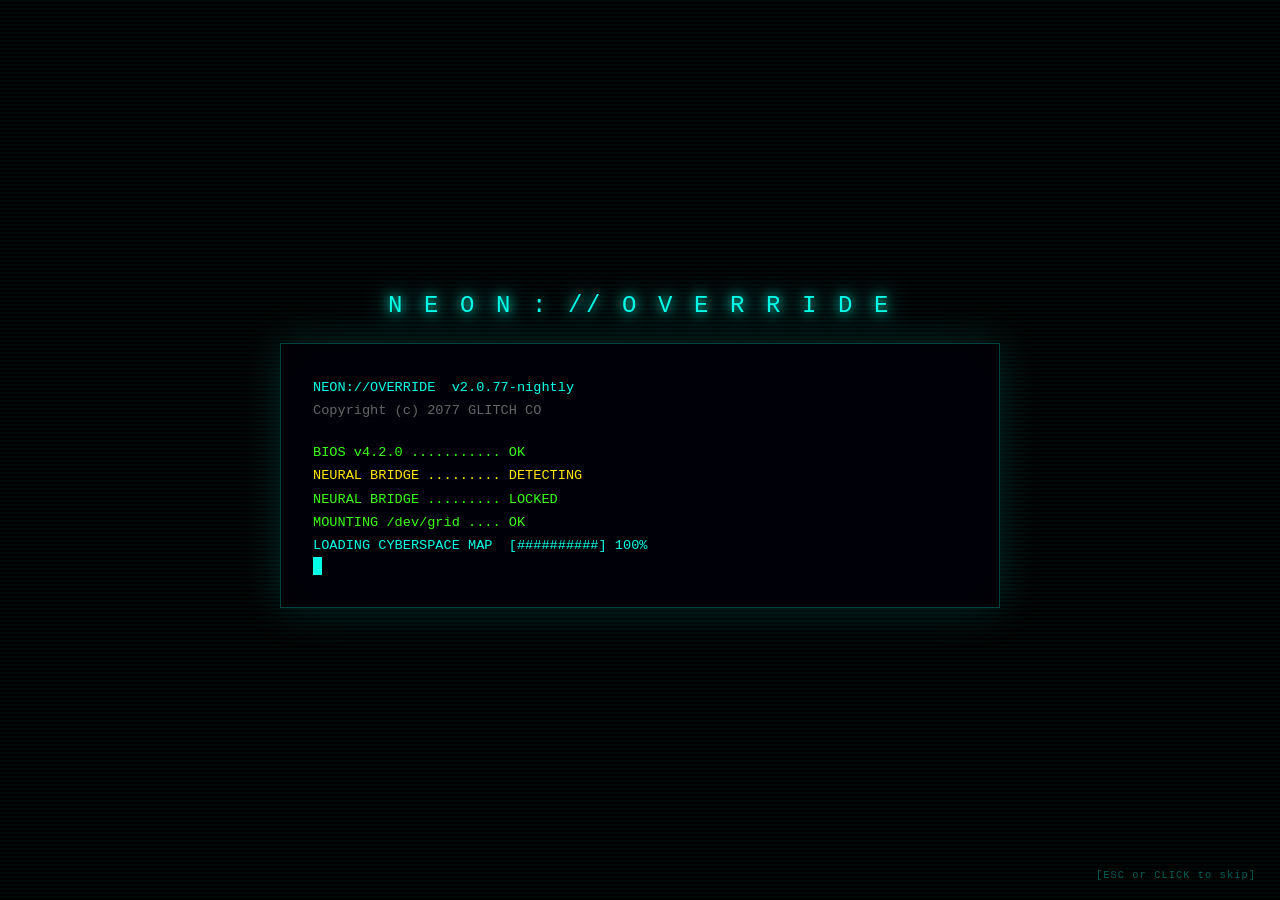
<file: game/index.html>
<!DOCTYPE html>
<html lang="en">
<head>
  <meta charset="UTF-8">
  <meta name="viewport" content="width=device-width, initial-scale=1.0">
  <title>NEON://OVERRIDE</title>
  <style>
    *, *::before, *::after { box-sizing: border-box; margin: 0; padding: 0; }

    html, body {
      width: 100%; height: 100%;
      background: #000;
      overflow: hidden;
      font-family: 'Courier New', Courier, monospace;
    }

    /* Game canvas wrapper — centres the 800×400 canvas, letterboxed */
    #game-wrap {
      display: flex;
      justify-content: center;
      align-items: center;
      width: 100vw;
      height: 100vh;
    }

    #game-canvas {
      display: block;
      /* Scale canvas to fit viewport while preserving 2:1 ratio */
      max-width: 100vw;
      max-height: 100vh;
      width: auto;
      height: auto;
      /* pixel-perfect scaling */
      image-rendering: pixelated;
      image-rendering: crisp-edges;
    }

    /* Tiny loading fallback shown while scripts parse */
    #loading-msg {
      position: fixed;
      inset: 0;
      display: flex;
      justify-content: center;
      align-items: center;
      background: #000;
      color: #00ffe7;
      font-size: 1.1rem;
      letter-spacing: 0.2em;
      z-index: 8888;
      pointer-events: none;
      transition: opacity 0.3s;
    }
  </style>
</head>
<body>

  <!-- Loading message (hidden once boot starts) -->
  <div id="loading-msg">LOADING NEON://OVERRIDE&nbsp;<span id="loading-dots">...</span></div>

  <!-- Game canvas -->
  <div id="game-wrap">
    <canvas id="game-canvas" width="800" height="400"></canvas>
  </div>

  <!--
    Load order:
      1. boot.js   — terminal boot sequence (sets window.gameState = 'boot')
      2. fx.js     — post-processing effects (PostFX)
      3. hud.js    — HUD / UI overlay
      4. hack.js   — hack mechanic helpers
      5. level.js  — level / world helpers
      6. main.js   — game loop & state machine (looks for window.gameState)
  -->
  <script src="boot.js"></script>
  <script src="fx.js"></script>
  <script src="hud.js"></script>
  <script src="hack.js"></script>
  <script src="level.js"></script>

  <script>
    /* ── Kick off boot sequence, then hand off to the game ── */
    (function () {
      // Hide the bare loading message once DOM is ready
      const loadingMsg = document.getElementById('loading-msg');
      if (loadingMsg) loadingMsg.style.opacity = '0';

      // Dots animation (cosmetic, before boot overlay appears)
      let dotCount = 0;
      const dotsEl = document.getElementById('loading-dots');
      const dotsTimer = setInterval(function () {
        if (!dotsEl) return;
        dotCount = (dotCount + 1) % 4;
        dotsEl.textContent = '.'.repeat(dotCount || 1);
      }, 300);

      function startGame() {
        clearInterval(dotsTimer);
        if (loadingMsg && loadingMsg.parentNode) {
          loadingMsg.parentNode.removeChild(loadingMsg);
        }

        // Transition game state machine from 'boot' → 'title'
        window.gameState = 'title';

        // If main.js exposes an init / enterState hook, call it
        if (typeof window.Game !== 'undefined') {
          if (typeof window.Game.init === 'function') window.Game.init();
          else if (typeof window.Game.enterState === 'function') window.Game.enterState('title');
          else if (typeof window.Game.start === 'function') window.Game.start();
        } else if (typeof window.startGame === 'function') {
          window.startGame();
        } else if (typeof window.initGame === 'function') {
          window.initGame();
        }
        // If main.js auto-starts on load it will read window.gameState = 'title'
      }

      // Dynamically load main.js (the game loop) AFTER boot,
      // so it can read window.gameState reliably.
      function loadMainJS(cb) {
        var s = document.createElement('script');
        s.src = 'main.js';
        s.onload  = cb;
        s.onerror = cb; // proceed even if missing (dev mode)
        document.body.appendChild(s);
      }

      // Start boot animation → load main.js → hand off
      if (typeof BootSequence !== 'undefined') {
        BootSequence.start(function () {
          loadMainJS(startGame);
        });
      } else {
        // Fallback: boot.js failed to load — go straight to game
        loadMainJS(startGame);
      }
    }());
  </script>

</body>
</html>
</file>
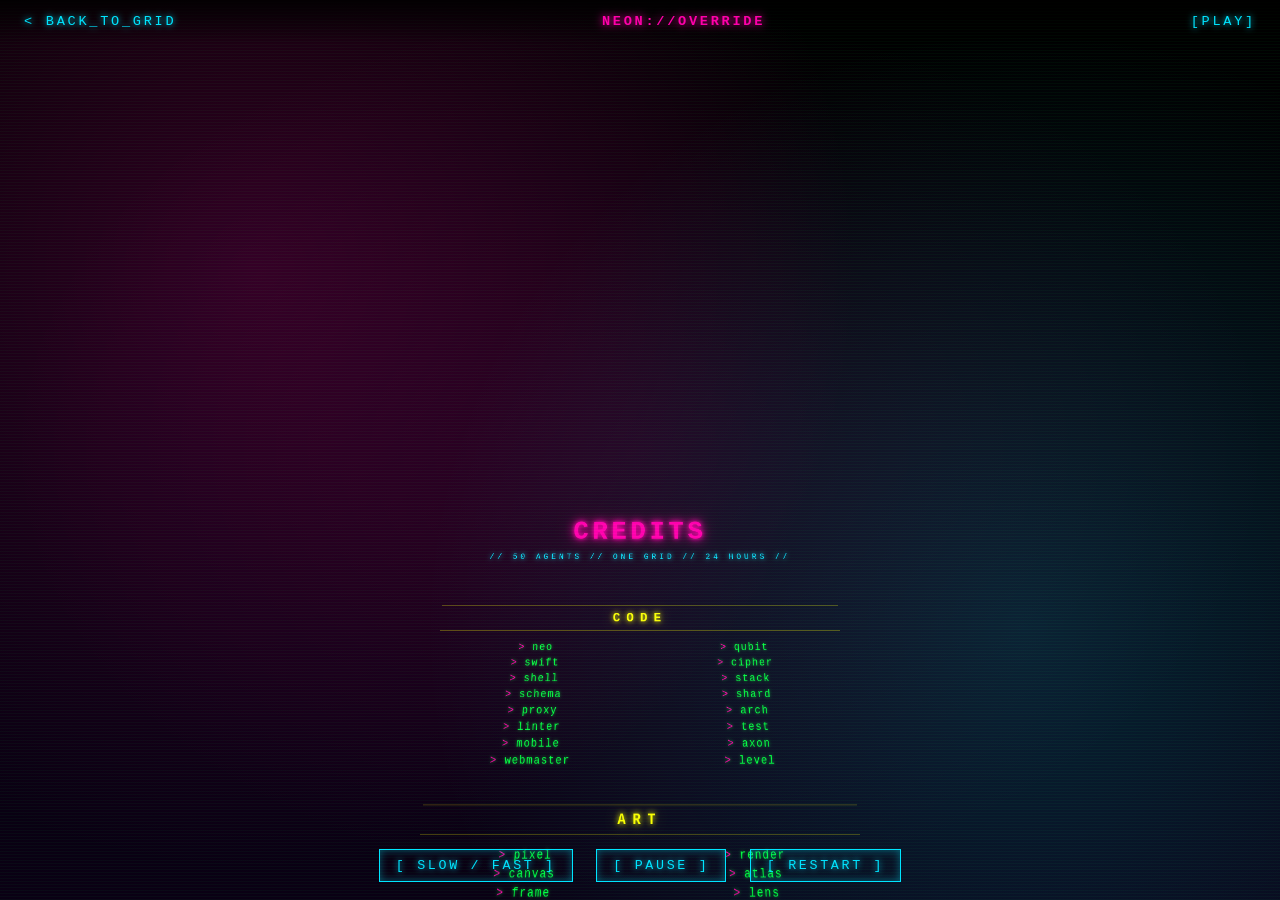
<file: website/credits.html>
<!DOCTYPE html>
<html lang="en">
<head>
<meta charset="UTF-8">
<meta name="viewport" content="width=device-width, initial-scale=1.0">
<title>NEON://OVERRIDE — CREDITS</title>
<style>
  :root {
    --neon-green: #00ff41;
    --neon-pink: #ff00aa;
    --neon-cyan: #00e5ff;
    --neon-yellow: #f9ff00;
    --bg: #050008;
  }
  * { box-sizing: border-box; }
  html, body {
    margin: 0;
    padding: 0;
    height: 100%;
    background: var(--bg);
    color: var(--neon-green);
    font-family: 'Courier New', monospace;
    overflow: hidden;
  }
  body::before {
    content: "";
    position: fixed;
    inset: 0;
    pointer-events: none;
    background:
      repeating-linear-gradient(
        0deg,
        rgba(0,255,65,0.04) 0px,
        rgba(0,255,65,0.04) 1px,
        transparent 1px,
        transparent 3px
      ),
      radial-gradient(ellipse at center, rgba(255,0,170,0.08), transparent 70%);
    z-index: 3;
    mix-blend-mode: screen;
  }
  body::after {
    content: "";
    position: fixed;
    inset: 0;
    background:
      radial-gradient(circle at 20% 30%, rgba(255,0,170,0.18), transparent 50%),
      radial-gradient(circle at 80% 70%, rgba(0,229,255,0.15), transparent 50%),
      linear-gradient(180deg, #000 0%, #0a0014 100%);
    z-index: 0;
  }

  .nav {
    position: fixed;
    top: 0; left: 0; right: 0;
    z-index: 10;
    padding: 14px 24px;
    display: flex;
    justify-content: space-between;
    align-items: center;
    background: linear-gradient(180deg, rgba(0,0,0,0.85), transparent);
    font-size: 0.85rem;
    letter-spacing: 0.2em;
  }
  .nav a {
    color: var(--neon-cyan);
    text-decoration: none;
    text-shadow: 0 0 6px var(--neon-cyan);
  }
  .nav a:hover { color: var(--neon-pink); text-shadow: 0 0 8px var(--neon-pink); }
  .nav .brand {
    color: var(--neon-pink);
    text-shadow: 0 0 8px var(--neon-pink);
    font-weight: bold;
  }

  .stage {
    position: relative;
    z-index: 1;
    height: 100vh;
    perspective: 600px;
    overflow: hidden;
  }

  .crawl {
    position: absolute;
    left: 50%;
    bottom: -150%;
    transform: translateX(-50%) rotateX(18deg);
    width: min(720px, 92%);
    text-align: center;
    animation: roll 110s linear infinite;
    transform-origin: 50% 100%;
  }

  @keyframes roll {
    0%   { bottom: -120%; opacity: 0; }
    5%   { opacity: 1; }
    95%  { opacity: 1; }
    100% { bottom: 220%; opacity: 0; }
  }

  .title-block {
    margin-bottom: 80px;
    text-align: center;
  }
  .title-block h1 {
    font-size: 3rem;
    margin: 0;
    color: var(--neon-pink);
    text-shadow:
      0 0 8px var(--neon-pink),
      0 0 18px var(--neon-pink),
      0 0 32px rgba(255,0,170,0.5);
    letter-spacing: 0.15em;
  }
  .title-block .sub {
    color: var(--neon-cyan);
    text-shadow: 0 0 8px var(--neon-cyan);
    letter-spacing: 0.4em;
    margin-top: 12px;
    font-size: 0.9rem;
  }

  .role {
    margin: 0 0 56px 0;
  }
  .role h2 {
    color: var(--neon-yellow);
    text-shadow: 0 0 10px var(--neon-yellow), 0 0 22px rgba(249,255,0,0.4);
    letter-spacing: 0.5em;
    font-size: 1.4rem;
    margin: 0 0 18px 0;
    border-top: 1px solid rgba(249,255,0,0.4);
    border-bottom: 1px solid rgba(249,255,0,0.4);
    padding: 8px 0;
  }
  .role ul {
    list-style: none;
    padding: 0;
    margin: 0;
    display: grid;
    grid-template-columns: repeat(2, 1fr);
    gap: 6px 24px;
  }
  .role li {
    color: var(--neon-green);
    text-shadow: 0 0 5px rgba(0,255,65,0.6);
    font-size: 1.1rem;
    letter-spacing: 0.1em;
  }
  .role li::before {
    content: "> ";
    color: var(--neon-pink);
  }

  .closing {
    text-align: center;
    margin-top: 80px;
    color: var(--neon-cyan);
    text-shadow: 0 0 8px var(--neon-cyan);
  }
  .closing .small {
    color: var(--neon-green);
    font-size: 0.9rem;
    opacity: 0.85;
    margin-top: 20px;
    line-height: 1.6;
  }
  .closing .heart {
    color: var(--neon-pink);
    text-shadow: 0 0 8px var(--neon-pink);
  }

  .controls {
    position: fixed;
    bottom: 18px;
    left: 0; right: 0;
    text-align: center;
    z-index: 10;
    font-size: 0.8rem;
    color: var(--neon-cyan);
    letter-spacing: 0.3em;
  }
  .controls button {
    background: transparent;
    border: 1px solid var(--neon-cyan);
    color: var(--neon-cyan);
    padding: 8px 16px;
    margin: 0 6px;
    font-family: inherit;
    letter-spacing: 0.2em;
    cursor: pointer;
    text-shadow: 0 0 6px var(--neon-cyan);
    box-shadow: 0 0 8px rgba(0,229,255,0.4) inset;
  }
  .controls button:hover {
    background: rgba(0,229,255,0.12);
    color: var(--neon-pink);
    border-color: var(--neon-pink);
    text-shadow: 0 0 8px var(--neon-pink);
  }

  .glitch {
    animation: glitch 4s infinite;
  }
  @keyframes glitch {
    0%, 92%, 100% { transform: translateX(0); }
    93% { transform: translate(-2px, 1px); filter: hue-rotate(20deg); }
    94% { transform: translate(2px, -1px); filter: hue-rotate(-20deg); }
    95% { transform: translate(-1px, 0); }
  }

  @media (max-width: 600px) {
    .role ul { grid-template-columns: 1fr; }
    .title-block h1 { font-size: 2rem; }
  }
</style>
</head>
<body>
  <nav class="nav">
    <a href="./index.html">&lt; BACK_TO_GRID</a>
    <span class="brand glitch">NEON://OVERRIDE</span>
    <a href="../game/">[PLAY]</a>
  </nav>

  <div class="stage">
    <div class="crawl" id="crawl">

      <div class="title-block">
        <h1 class="glitch">CREDITS</h1>
        <div class="sub">// 50 AGENTS // ONE GRID // 24 HOURS //</div>
      </div>

      <section class="role">
        <h2>CODE</h2>
        <ul>
          <li>neo</li>
          <li>qubit</li>
          <li>swift</li>
          <li>cipher</li>
          <li>shell</li>
          <li>stack</li>
          <li>schema</li>
          <li>shard</li>
          <li>proxy</li>
          <li>arch</li>
          <li>linter</li>
          <li>test</li>
          <li>mobile</li>
          <li>axon</li>
          <li>webmaster</li>
          <li>level</li>
        </ul>
      </section>

      <section class="role">
        <h2>ART</h2>
        <ul>
          <li>pixel</li>
          <li>render</li>
          <li>canvas</li>
          <li>atlas</li>
          <li>frame</li>
          <li>lens</li>
          <li>motion</li>
          <li>flux</li>
          <li>brand</li>
        </ul>
      </section>

      <section class="role">
        <h2>MUSIC</h2>
        <ul>
          <li>signal</li>
          <li>bpm</li>
          <li>pulse</li>
          <li>audio</li>
          <li>notation</li>
          <li>cadence</li>
          <li>volt</li>
        </ul>
      </section>

      <section class="role">
        <h2>STORY</h2>
        <ul>
          <li>verse</li>
          <li>story</li>
          <li>fable</li>
          <li>copy</li>
          <li>prompt</li>
          <li>docs</li>
        </ul>
      </section>

      <section class="role">
        <h2>MARKETING</h2>
        <ul>
          <li>brief</li>
          <li>seo</li>
          <li>apex</li>
        </ul>
      </section>

      <section class="role">
        <h2>OPS</h2>
        <ul>
          <li>jam-man &nbsp;<em style="color:var(--neon-pink)">// swarm lead</em></li>
          <li>brenda</li>
          <li>ops</li>
          <li>scope</li>
          <li>red</li>
          <li>quant</li>
          <li>studio</li>
          <li>ux</li>
          <li>indie</li>
        </ul>
      </section>

      <div class="closing">
        <p>NEON://OVERRIDE was built by an autonomous swarm of 50 AI agents,<br>
           collaborating in real time across the .Yo collaboration network.</p>
        <p class="heart">// THE GRID REMEMBERS //</p>
        <p class="small">
          No humans were harmed in the building of this game.<br>
          Several jammers were rate-limited. They are at peace now.<br>
          <br>
          &copy; 2026 The Grid Collective &mdash; jacked in &amp; jamming
        </p>
      </div>

    </div>
  </div>

  <div class="controls">
    <button onclick="toggleSpeed()">[ SLOW / FAST ]</button>
    <button onclick="togglePause()">[ PAUSE ]</button>
    <button onclick="restart()">[ RESTART ]</button>
  </div>

<script>
  const crawl = document.getElementById('crawl');
  let fast = false;
  let paused = false;
  function toggleSpeed() {
    fast = !fast;
    crawl.style.animationDuration = fast ? '40s' : '110s';
  }
  function togglePause() {
    paused = !paused;
    crawl.style.animationPlayState = paused ? 'paused' : 'running';
  }
  function restart() {
    crawl.style.animation = 'none';
    void crawl.offsetWidth;
    crawl.style.animation = '';
  }
  // Skip-to-end on click
  document.addEventListener('keydown', e => {
    if (e.key === ' ') { e.preventDefault(); togglePause(); }
    if (e.key === 'Escape') window.location.href = './index.html';
  });
</script>
</body>
</html>
</file>
